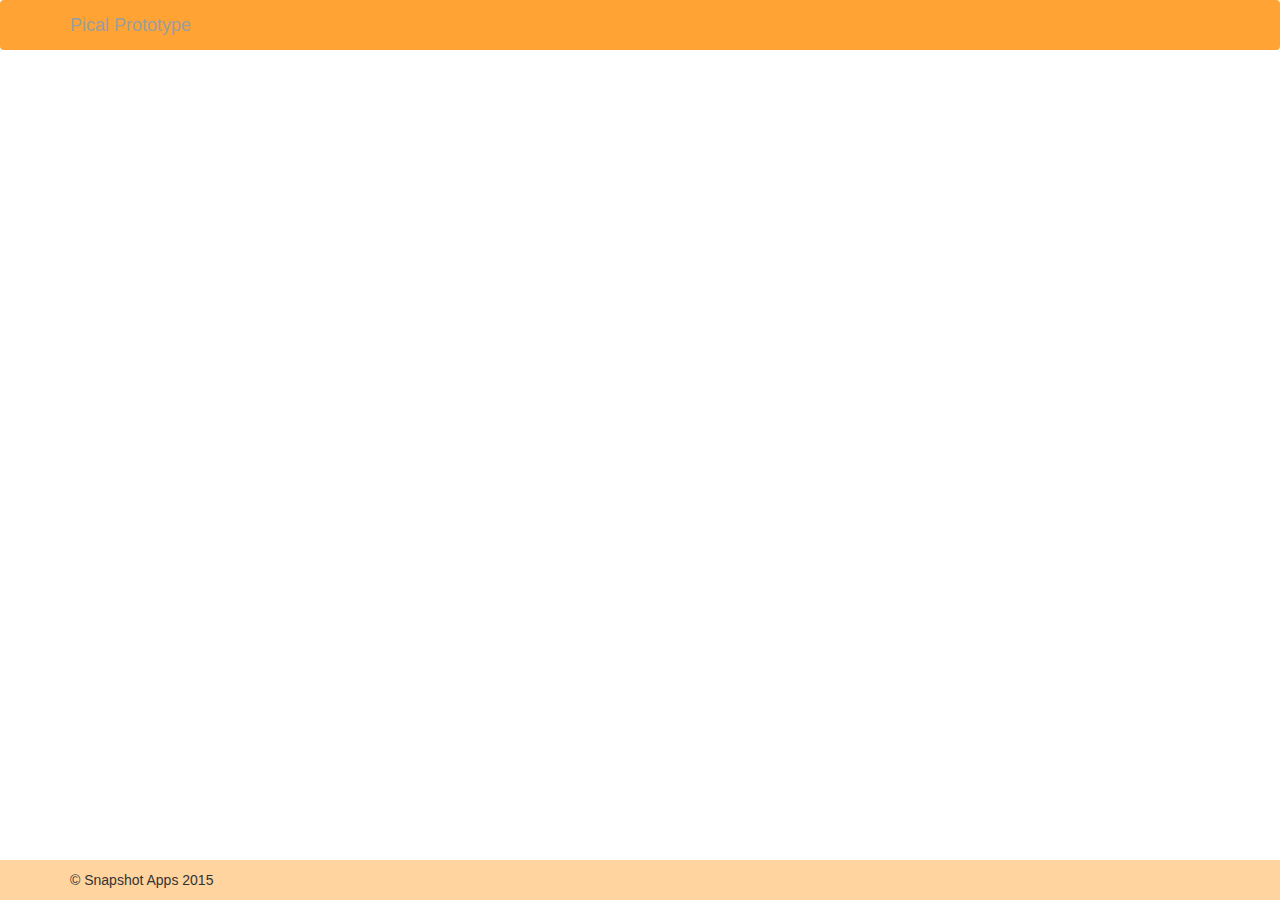
<file: index.htm>
<!DOCTYPE html>
<html lang="en" ng-app="picalApp">
    <head>
        <title>Pical Prototype</title>
        <meta charset="utf-8">
        <meta http-equiv="X-UA-Compatible" content="IE=edge">
        <meta name="viewport" content="width=device-width, initial-scale=1">
        <meta name="description" content="Pical Prototype">
        <meta name="author" content="Shane Roger">
        <!-- load bootstrap and fontawesome via CDN -->
        <link rel="stylesheet" href="//netdna.bootstrapcdn.com/bootstrap/3.2.0/css/bootstrap.min.css" />
        <link rel="stylesheet" href="css/index.css" />
    </head>

    <body>
        <nav class="navbar navbar-inverse">
            <div class="container">
                <div class="navbar-header">
                    <a class="navbar-brand" href="#">Pical Prototype</a>
                </div>
            </div>
        </nav>
        
        <!-- Main jumbotron for a primary marketing message or call to action -->
        <div class="container">
            <div id="main" class="container">
                <div ng-view></div>
            </div>

            <nav id="footer" class="navbar navbar-default navbar-fixed-bottom">
                <div class="container">
                    <p>&copy; Snapshot Apps 2015</p>
                </div>
            </nav>
        </div> <!-- /container -->


        <!-- Bootstrap core JavaScript
        ================================================== -->
        <!-- Placed at the end of the document so the pages load faster -->
        <!-- load angular via CDN -->
        <script src="//code.angularjs.org/1.3.0-rc.2/angular.min.js"></script>
        <script src="//code.angularjs.org/1.3.0-rc.2/angular-route.min.js"></script>
        <script src="//code.angularjs.org/1.3.0-rc.2/angular-resource.min.js"></script>
        <script src="https://cdn.firebase.com/js/client/2.2.9/firebase.js"></script>
        <script src="app.js"></script>
        <script src="js/services.js"></script>
        <script src="js/controllers.js"></script>
        <script src="js/routes.js"></script>
    </body>
</html>
</file>
<file: css/index.css>
.navbar {
    background-color: #ffa434;
    border: 0px;
}

#main {
    xmargin-top: 60px;
}

body {
    padding-bottom: 70px;
}

#footer {
    background-color: #ffd49f;
    min-height: 30px;
    padding-top: 10px;
}

.dosbox {
    width: 100%;
    min-height: 100px;
    background-color: black;
    color: #fdaa0b;
    font-family: monospace;
    padding: 5px;
}
</file>
